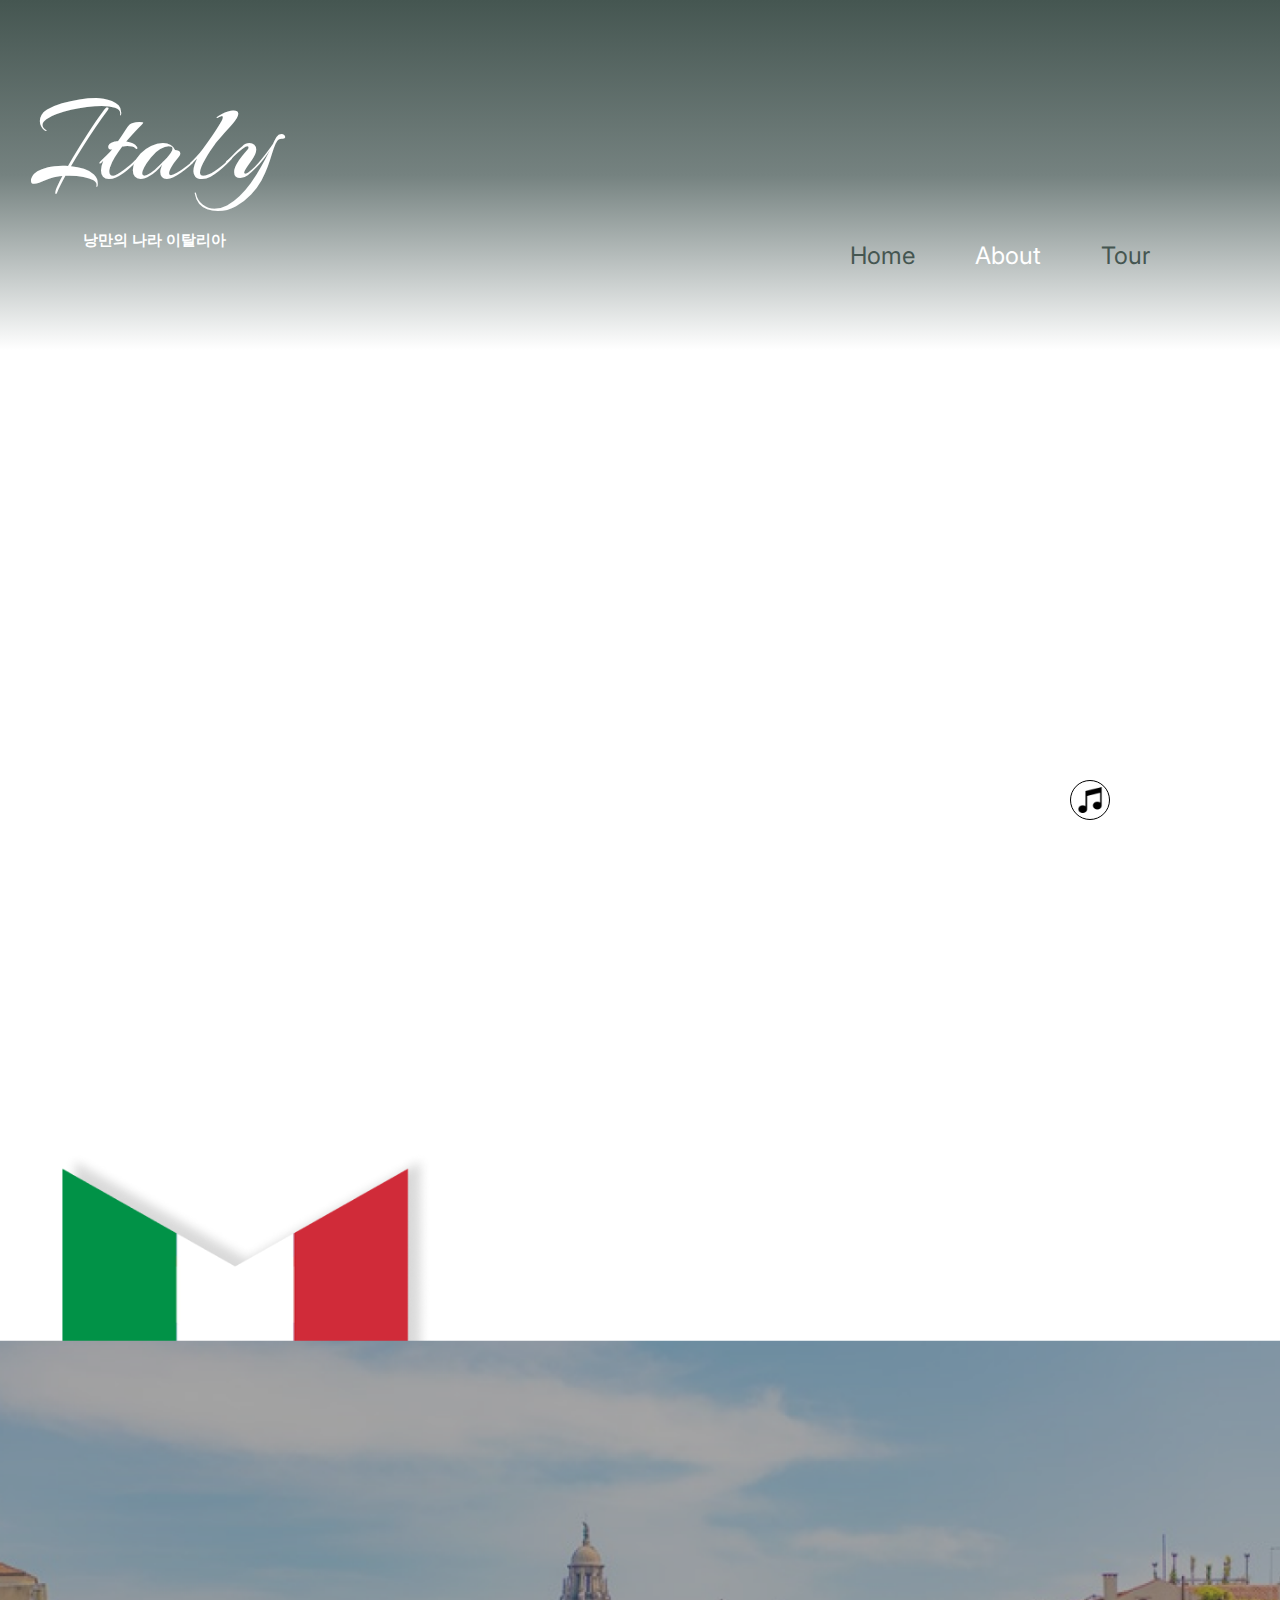
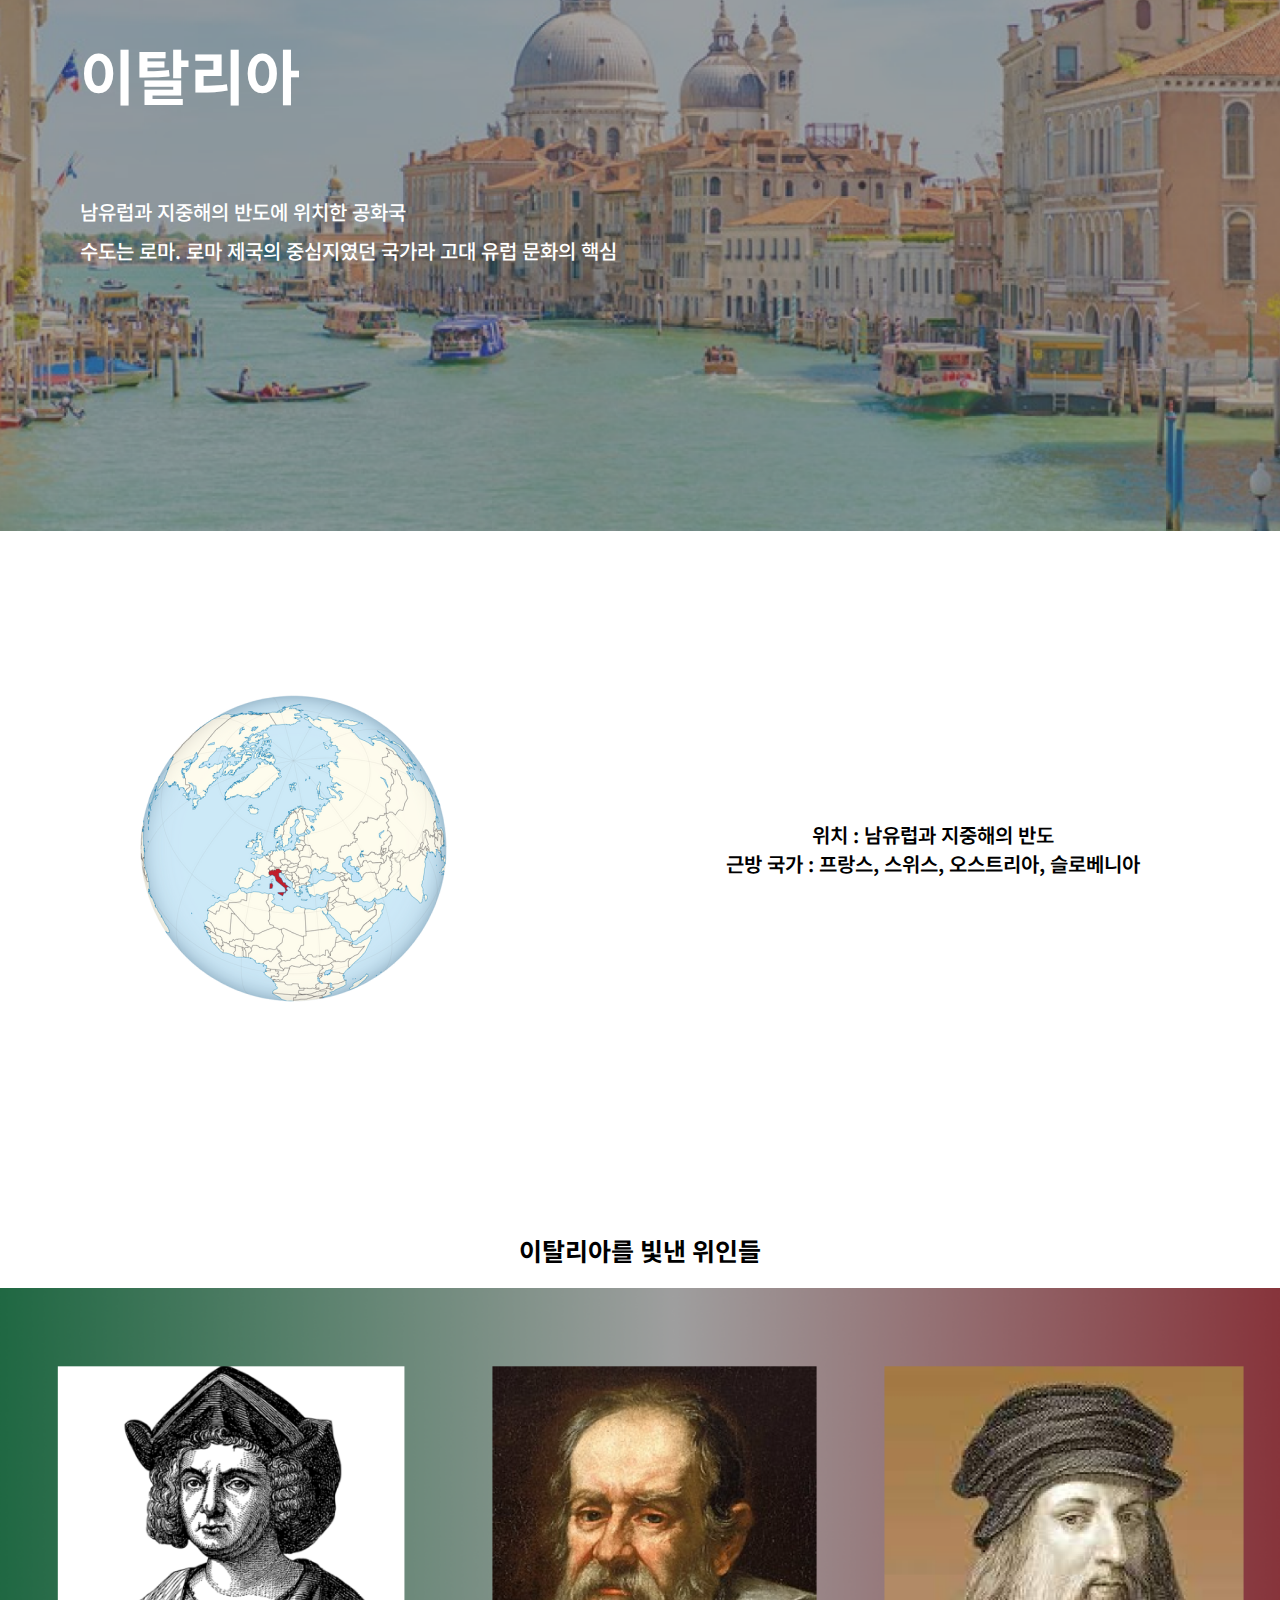
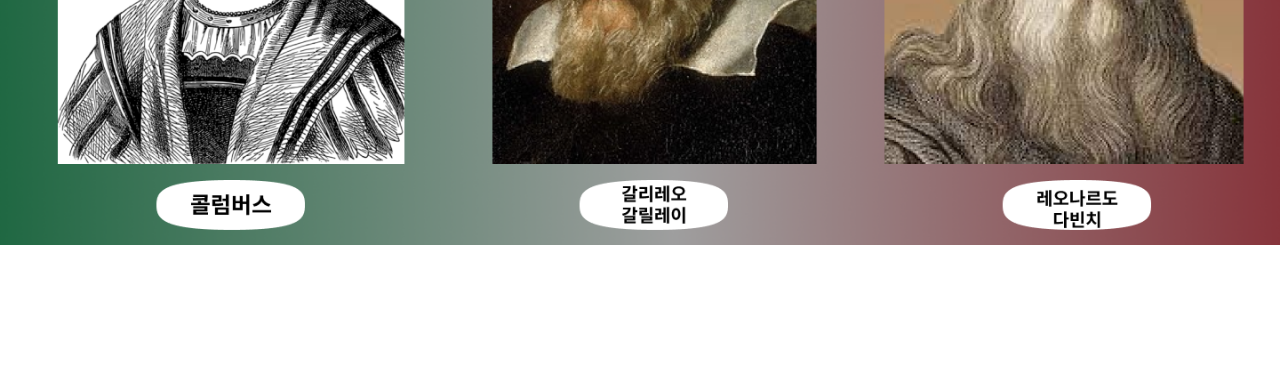
<file: italy/About/about.html>
<!DOCTYPE html>
<html lang="en">
<head>
    <meta charset="UTF-8">
    <meta http-equiv="X-UA-Compatible" content="IE=edge">
    <meta name="viewport" content="width=device-width, initial-scale=1.0">
    <link rel="stylesheet" href="./style.css">
    <link rel="stylesheet" href="./nav.css">
    <link rel="apple-touch-icon" sizes="57x57" href="../../img/apple-icon-57x57.png">
    <link rel="apple-touch-icon" sizes="60x60" href="../../img/apple-icon-60x60.png">
    <link rel="apple-touch-icon" sizes="72x72" href="../../img/apple-icon-72x72.png">
    <link rel="apple-touch-icon" sizes="76x76" href="../../img/apple-icon-76x76.png">
    <link rel="apple-touch-icon" sizes="114x114" href="../../img/apple-icon-114x114.png">
    <link rel="apple-touch-icon" sizes="120x120" href="../../img/apple-icon-120x120.png">
    <link rel="apple-touch-icon" sizes="144x144" href="../../img/apple-icon-144x144.png">
    <link rel="apple-touch-icon" sizes="152x152" href="../../img/apple-icon-152x152.png">
    <link rel="apple-touch-icon" sizes="180x180" href="../../img/apple-icon-180x180.png">
    <link rel="icon" type="image/png" sizes="192x192"  href="../../img/android-icon-192x192.png">
    <link rel="icon" type="image/png" sizes="32x32" href="../../img/favicon-32x32.png">
    <link rel="icon" type="image/png" sizes="96x96" href="../..img/favicon-96x96.png">
    <link rel="icon" type="image/png" sizes="16x16" href="../..img/favicon-16x16.png">
    <link rel="manifest" href="../..img/manifest.json">
    <meta name="msapplication-TileColor" content="#ffffff">
    <meta name="msapplication-TileImage" content="../../img/ms-icon-144x144.png">
    <meta name="theme-color" content="#ffffff">
    <title>유럽 찍먹하기!</title>
</head>
<body>
    
    <!-- 내비게이션 -> sticky -->
    <div class="nav">
        <li class="nav-logo">
            <ul id="nav-item" class="nav-item"><a href="../main/index.html">Italy</a></ul>
            <ul class="nav-ko">낭만의 나라 이탈리아</ul>
        </li>
        <li class="nav-list"><a href="#"></a>
            <ul class="nav-item"><a class="a" href="../../index.html">Home</a></ul>
            <ul class="nav-item"><a class="a" href="../About/about.html">About</a></ul>
            <ul class="nav-item"><a class="a" href="../Tour/tour.html">Tour</a></ul>
        </li>
    </div>

    <button type="button" class="music" value="PLAY" onclick="play()">
    <img src="./music/m.png" alt=""></button>
    <audio id="audio" src="./music/italy.mp3"></audio>

    <div class="main">
        <img src="./img/main.png" alt="">
        <div class="text-area">
            <p class="title">이탈리아</p>
            <p class="title2">남유럽과 지중해의 반도에 위치한 공화국</p>
            <p class="title3">수도는 로마. 로마 제국의 중심지였던 국가라 고대 유럽 문화의 핵심</p>
        </div>
    </div>

    <div class="main2">
        <img src="./img/earth.png" alt="">
        <div class="title4">위치 : 남유럽과 지중해의 반도<br/>
            근방 국가 : 프랑스, 스위스, 오스트리아, 슬로베니아</div>
    </div>

    <div class="main3">
        <p class="title5">이탈리아를 빛낸 위인들</p>
        <img src="./img/main3.png" alt="">
    </div>

    <script src="./main.js"></script>
    <script src="./music/music.js"></script>
</body>
</html>
</file>
<file: italy/About/style.css>
@import url('https://fonts.googleapis.com/css2?family=Noto+Sans+KR:wght@500;700;900&display=swap');

* {
    margin: 0;
    padding: 0;
}

button {
    width: 40px;
    height: 40px;
    padding: 6px;
    background-color: #fff;
    border: 1px solid #000000;
    border-radius: 30px;
    margin-top: 430px;
    display: flex;
    float: right;
    margin-right: 170px;
}

button img {
    width:100%;
}

button:hover {
    cursor: pointer;
}

.main {
    width: 100%;
    margin-top: 800px;
    margin-bottom: 160px;
    position: relative;
}

.main img {
    width: 100%;
}

.nav-logo:hover {
    cursor: pointer;
}

.nav {
    font-family: 'Noto Sans KR', sans-serif;
}

.text-area {
    position: absolute;
    top: 480px;
    left: 80px;
    color: #fff;
    font-family: 'Noto Sans KR', sans-serif;
}

.title {
    font-weight: 700;
    font-size: 60px;
    margin-bottom: 80px;
}

.title2 {
    font-size: 20px;
    font-weight: 500;
    word-spacing: 3;
    margin-bottom: 10px;
}

.title3 {
    font-size: 20px;
    font-weight: 500;
    word-spacing: 3;
}

.main2 {
    display: flex;
    justify-content: space-around;
    align-items: center;
    font-family: 'Noto Sans KR', sans-serif;
}

.main2 img {
    animation: rotate_image 6s linear infinite;transform-origin: 50% 50%;
}

.title4 {
    font-size: 20px;
    font-weight: 600;
    text-align: center;
}

@keyframes rotate_image{
    100% {
        transform: rotate(360deg);
    }
}

.main3 {
    width: 100%;
    margin-top: 230px;
    margin-bottom: 120px;
}

.title5 {
    font-size: 25px;
    font-weight: 700;
    font-family: 'Noto Sans KR', sans-serif;
    text-align: center;
    margin-bottom: 20px;
}

.main3 img {
    width: 100%;
}

::-webkit-scrollbar {
    display: none;
}
</file>
<file: italy/About/nav.css>
/* 영어 폰트 */
@import url('https://fonts.googleapis.com/css2?family=Inter:wght@600;700;800&display=swap');

/* 포인트 폰트 */
@import url('https://fonts.googleapis.com/css2?family=Arizonia&display=swap');
/* font-family: 'Arizonia', cursive; */

/* 내비게이션바 */

a {
    color: #455651;
    text-decoration: none;
}

.nav {
    /* 배경색 */
    background: linear-gradient(to top, #FFFFFF, #758280, #455651); /* W3C, IE 10+/ Edge, Firefox 16+, Chrome 26+, Opera 12+, Safari 7+ */
    
    width: 100%;
    height: 350px;
    display: flex;
    justify-content: space-between;

    position: sticky;
    top: 0;
    transition:1s;

    /* 맨 위에 위치 */
    z-index: 99;
}

.nav-logo {
    display: block;
    margin: 40px 0;
    list-style: none;
    font-size: 120px;
    font-family: 'Inter', sans-serif;
    color: #ffffff;
    align-items: center;
    font-family: 'Arizonia', cursive;
}

.nav-logo a {
    color: #fff;
}

.nav-ko {
    font-family: 'Inter', sans-serif;
    font-size: 15px;
    font-weight: 700;
    text-align: center;
    margin-top: -20px;
}

.nav-list {
    display: flex;
    margin: 0 100px 50px 0;
    list-style: none;
    font-size: 24px;
    font-family: 'Inter', sans-serif;
    color: #455651;
    align-items: flex-end;
}

.nav-item {
    padding: 30px;
}

.nav-item a:hover {
    cursor: pointer;
    color: #fff;
    transition: 1s;
}


/* 스크롤 됐을 때 속성 */
.nav.change {
    height: 70px;
    transition:1s;
    opacity: 0.8;
    background: rgba(0, 0, 0, 0.4);
}

.nav-list.change {
    color: #ffffff;
    margin: 0 100px -10px 0;
}

body > div.nav > li.nav-list > ul:nth-child(3) > a {
    color: #fff;
}
</file>
